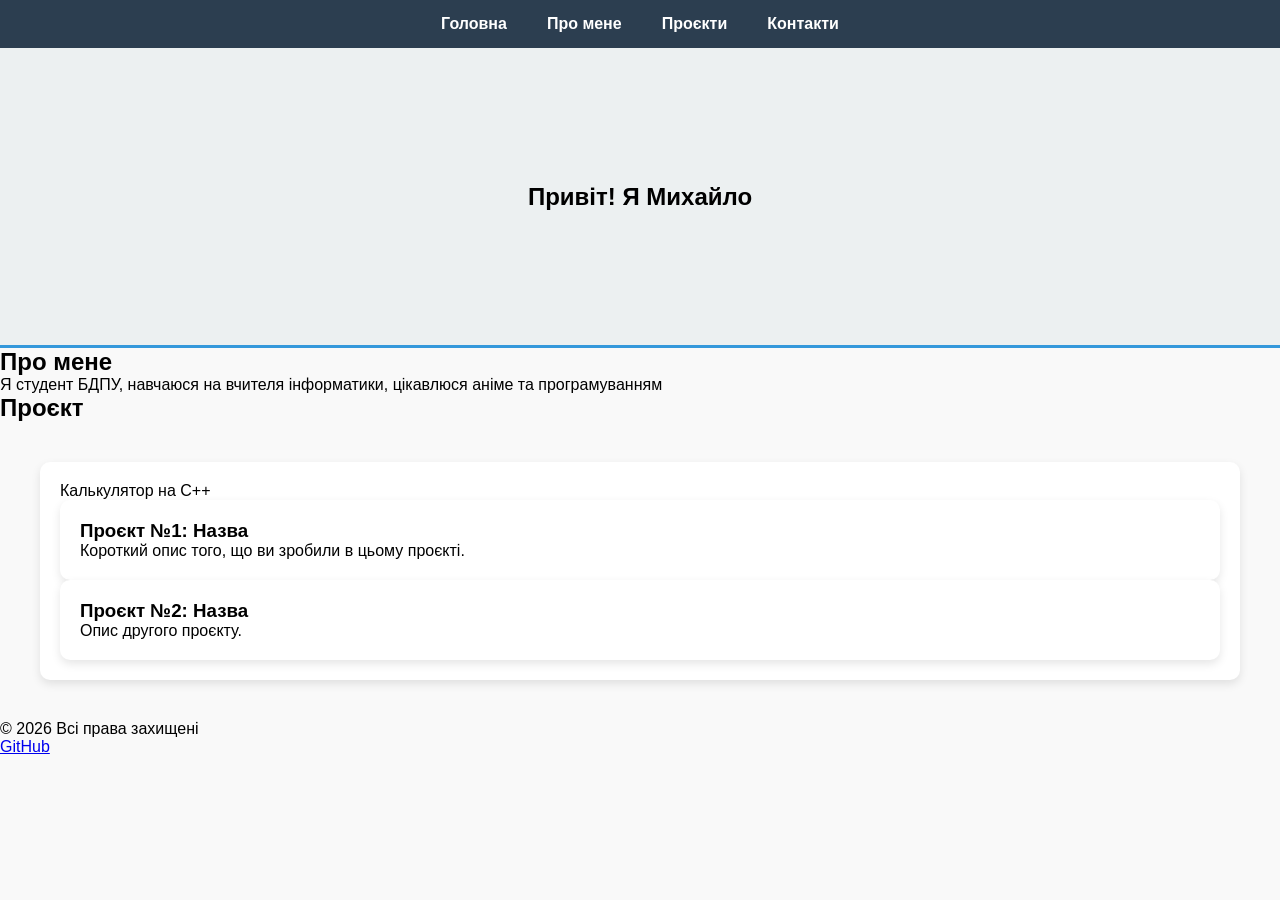
<file: index.html>
<!DOCTYPE html>
<html lang="uk">
<head>
    <meta charset="UTF-8">
    <meta name="viewport" content="width=device-width, initial-scale=1.0">
    <title>Моя перша сторінка</title>
    <link rel="stylesheet" href="css/style.css">
</head>
<body>

    <header>
        <nav>
            <ul>
                <li><a href="#hero">Головна</a></li>
                <li><a href="#about">Про мене</a></li>
                <li><a href="#projects">Проєкти</a></li>
                <li><a href="#footer">Контакти</a></li>
            </ul>
        </nav>
    </header>

    <main>
        <section id="hero">
            <h1>Привіт! Я Михайло</h1>
        </section>

        <section id="about">
            <h2>Про мене</h2>
            <p>Я студент БДПУ, навчаюся на вчителя інформатики, цікавлюся аніме та програмуванням</p>
        </section>

        <section id="projects">
            <h2>Проєкт</h2>
            <div class="projects-container"> <article>
            <p>Калькулятор на C++</p>
            <article>
                <h3>Проєкт №1: Назва</h3>
                <p>Короткий опис того, що ви зробили в цьому проєкті.</p>
            </article>

            <article>
                <h3>Проєкт №2: Назва</h3>
                <p>Опис другого проєкту.</p>
            </article>
        </section>
    </main>

    <footer id="footer">
        <p>&copy; 2026 Всі права захищені</p>
        <ul>
            <li><a href="https://github.com/Kawasd">GitHub</a></li>
        </ul>
    </footer>

</body>
</html>
</file>
<file: css/style.css>
:root {
    --primary: #2c3e50;
    --accent: #3498db;
    --light: #ecf0f1;
}
* {
    margin: 0;
    padding: 0;
    box-sizing: border-box;
}
body {
    font-family: 'Arial', sans-serif;
    background-color: #f9f9f9;
}
nav ul {
    display: flex;
    justify-content: center;
    background-color: var(--primary);
    list-style: none;
    padding: 15px;
}
nav ul li a {
    color: white;
    text-decoration: none;
    margin: 0 20px;
    font-weight: bold;
}
#hero {
    height: 300px;
    display: flex;
    justify-content: center;
    align-items: center;
    background-color: var(--light);
    border-bottom: 3px solid var(--accent);
}
.projects-container {
    display: grid;
    grid-template-columns: repeat(auto-fit, minmax(300px, 1fr));
    gap: 20px;
    padding: 40px;
}
article {
    background: white;
    padding: 20px;
    border-radius: 10px;
    box-shadow: 0 4px 10px rgba(0,0,0,0.1);
}
</file>
